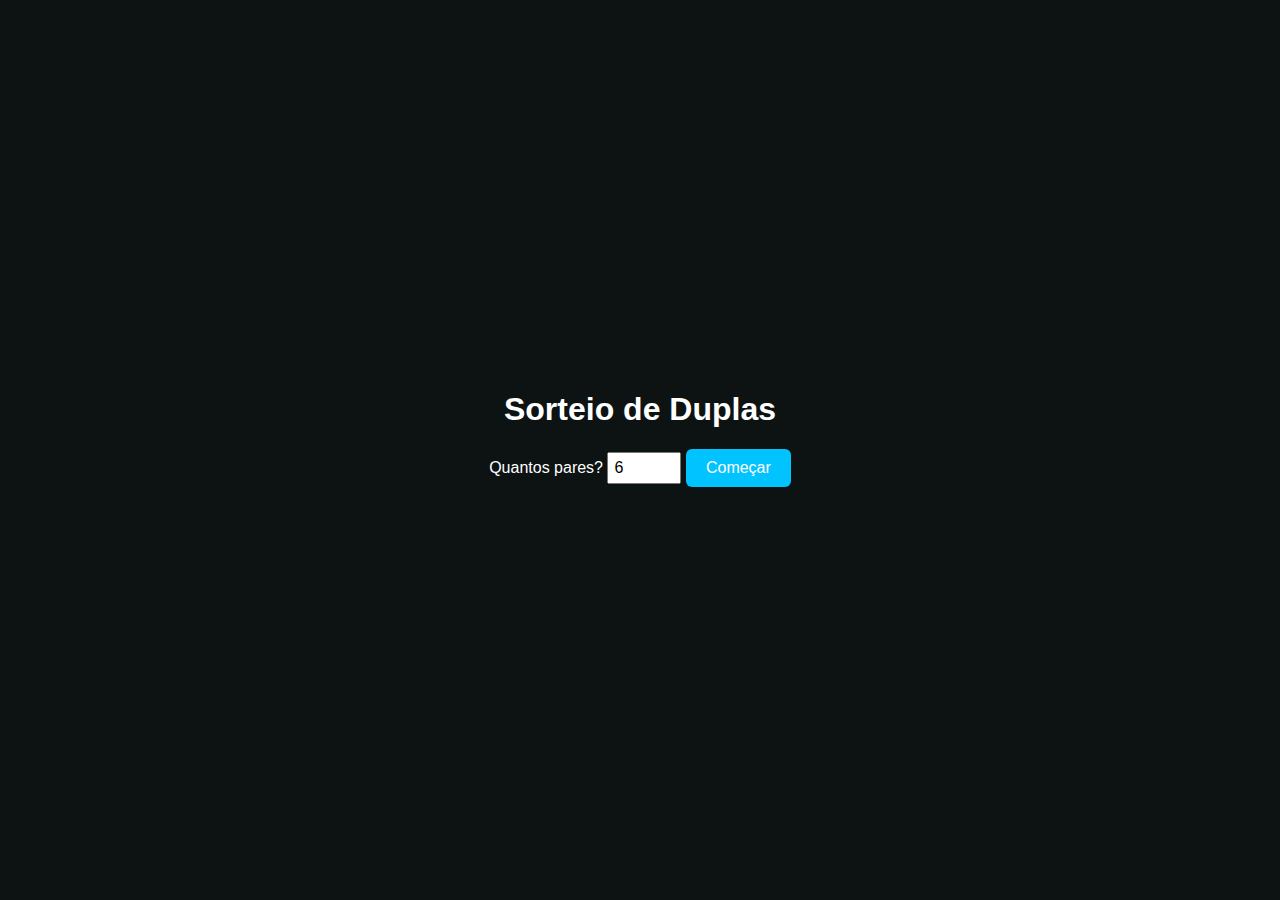
<file: index.html>
<!DOCTYPE html>
<html lang="pt-BR">
<head>
  <meta charset="UTF-8" />
  <meta name="viewport" content="width=device-width, initial-scale=1" />
  <title> Sorteio de Duplas</title>
  <link rel="stylesheet" href="style.css" />
  <script defer src="script.js"></script>
</head>
<body>
  <div class="container">
    <h1>Sorteio de Duplas</h1>
    <div class="config">
      <label for="pairCount">Quantos pares?</label>
      <input type="number" id="pairCount" min="1" max="20" value="6" />
      <button id="startBtn">Começar</button>
    </div>
    <div id="gameBoard" class="game-board"></div>
    <p id="winMessage" class="win-message"></p>
  </div>
</body>
</html>
</file>
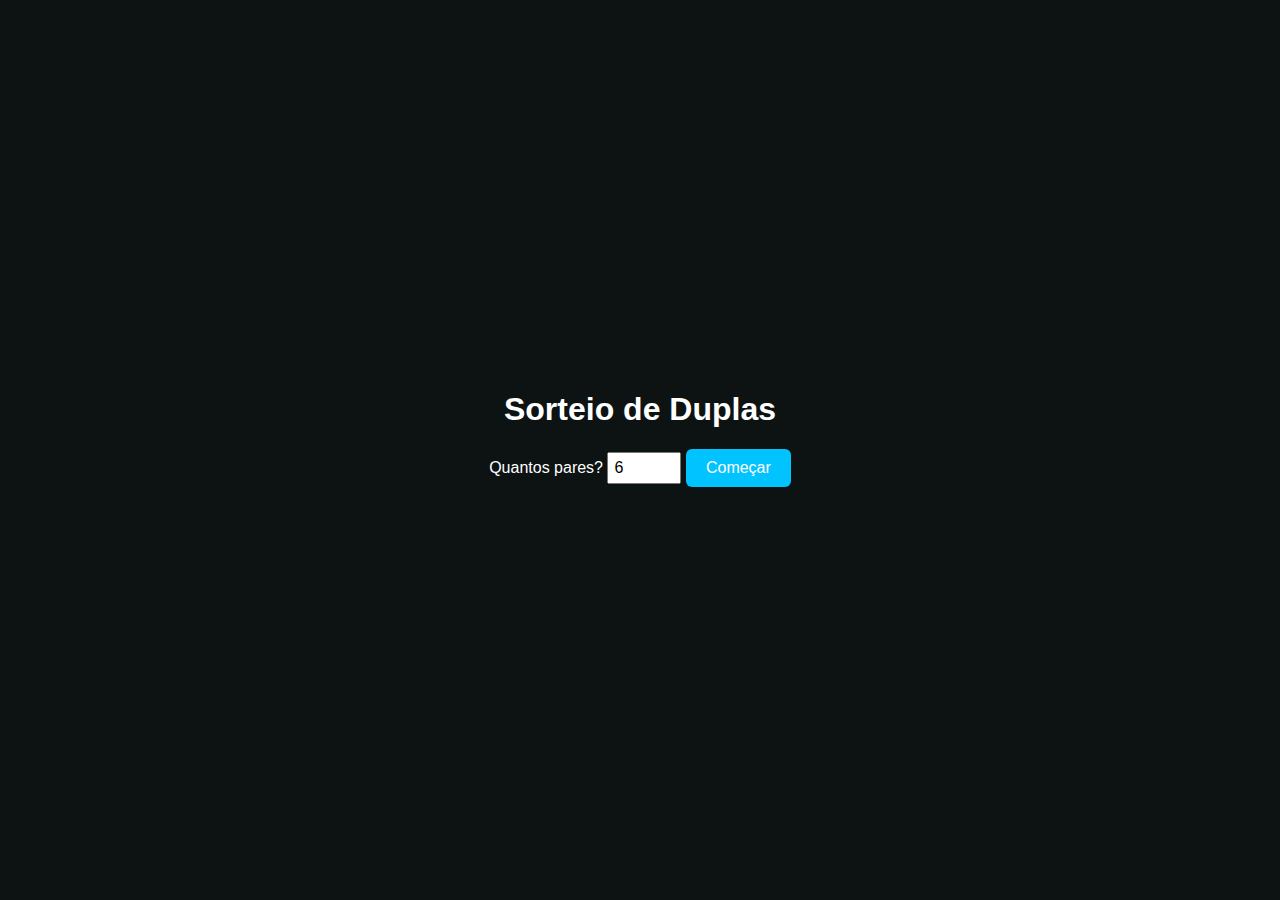
<file: docs/index.html>
<!DOCTYPE html>
<html lang="pt-BR">
<head>
  <meta charset="UTF-8" />
  <meta name="viewport" content="width=device-width, initial-scale=1" />
  <title> Sorteio de Duplas</title>
  <link rel="stylesheet" href="./assets/css/style.css" />
  <script defer src="script.js"></script>
</head>
<body>
  <div class="container">
    <h1>Sorteio de Duplas</h1>
    <div class="config">
      <label for="pairCount">Quantos pares?</label>
      <input type="number" id="pairCount" min="1" max="20" value="6" />
      <button id="startBtn">Começar</button>
    </div>
    <div id="gameBoard" class="game-board"></div>
    <p id="winMessage" class="win-message"></p>
  </div>
</body>
</html>
</file>
<file: style.css>
body {
  font-family: sans-serif;
  background: #0c1312;
  color: #fff;
  display: flex;
  justify-content: center;
  align-items: center;
  flex-direction: column;
  height: 100vh;
  margin: 0;
}

.container {
  text-align: center;
}

.config {
  margin-bottom: 20px;
}

input[type="number"] {
  width: 60px;
  padding: 5px;
  font-size: 1rem;
}

button {
  padding: 10px 20px;
  font-size: 1rem;
  cursor: pointer;
  background-color: #00c3ff;
  border: none;
  color: #fff;
  border-radius: 6px;
}

.game-board {
  display: grid;
  grid-template-columns: repeat(auto-fit, minmax(80px, 1fr));
  gap: 20px;
  max-width: 600px;
  margin: 0 auto;
}

.card {
  width: 100px;
  height: 100px;
  perspective: 800px;
  cursor: pointer;
}

.card-inner {
  width: 100%;
  height: 100%;
  position: relative;
  transform-style: preserve-3d;
  transition: transform 0.4s;
}

.card.flipped .card-inner {
  transform: rotateY(180deg);
}

.card-front,
.card-back {
  position: absolute;
  width: 100%;
  height: 100%;
  backface-visibility: hidden;
  border-radius: 8px;
}

.card-back {
  background: #444;
  display: flex;
  align-items: center;
  justify-content: center;
  font-size: 2rem;
}

.card-front {
  transform: rotateY(180deg);
  display: flex;
  flex-direction: column;
  justify-content: center;
  align-items: center;
  color: white;
  text-shadow: 0 0 3px rgba(0,0,0,0.8);
  font-weight: bold;
  padding: 5px;
  box-sizing: border-box;
}

.card-number {
  font-size: 2.5rem;
  margin-bottom: 5px;
}

.card-message {
  font-size: 1rem;
  text-align: center;
}

.win-message {
  font-size: 1.5rem;
  margin-top: 20px;
  color: #0f0;
}
</file>
<file: docs/assets/css/style.css>
body {
  font-family: sans-serif;
  background: #0c1312;
  color: #fff;
  display: flex;
  justify-content: center;
  align-items: center;
  flex-direction: column;
  height: 100vh;
  margin: 0;
}

.container {
  text-align: center;
}

.config {
  margin-bottom: 20px;
}

input[type="number"] {
  width: 60px;
  padding: 5px;
  font-size: 1rem;
}

button {
  padding: 10px 20px;
  font-size: 1rem;
  cursor: pointer;
  background-color: #00c3ff;
  border: none;
  color: #fff;
  border-radius: 6px;
}

.game-board {
  display: grid;
  grid-template-columns: repeat(auto-fit, minmax(80px, 1fr));
  gap: 20px;
  max-width: 600px;
  margin: 0 auto;
}

.card {
  width: 100px;
  height: 100px;
  perspective: 800px;
  cursor: pointer;
}

.card-inner {
  width: 100%;
  height: 100%;
  position: relative;
  transform-style: preserve-3d;
  transition: transform 0.4s;
}

.card.flipped .card-inner {
  transform: rotateY(180deg);
}

.card-front,
.card-back {
  position: absolute;
  width: 100%;
  height: 100%;
  backface-visibility: hidden;
  border-radius: 8px;
}

.card-back {
  background: #444;
  display: flex;
  align-items: center;
  justify-content: center;
  font-size: 2rem;
}

.card-front {
  transform: rotateY(180deg);
  display: flex;
  flex-direction: column;
  justify-content: center;
  align-items: center;
  color: white;
  text-shadow: 0 0 3px rgba(0,0,0,0.8);
  font-weight: bold;
  padding: 5px;
  box-sizing: border-box;
}

.card-number {
  font-size: 2.5rem;
  margin-bottom: 5px;
}

.card-message {
  font-size: 1rem;
  text-align: center;
}

.win-message {
  font-size: 1.5rem;
  margin-top: 20px;
  color: #0f0;
}
</file>
